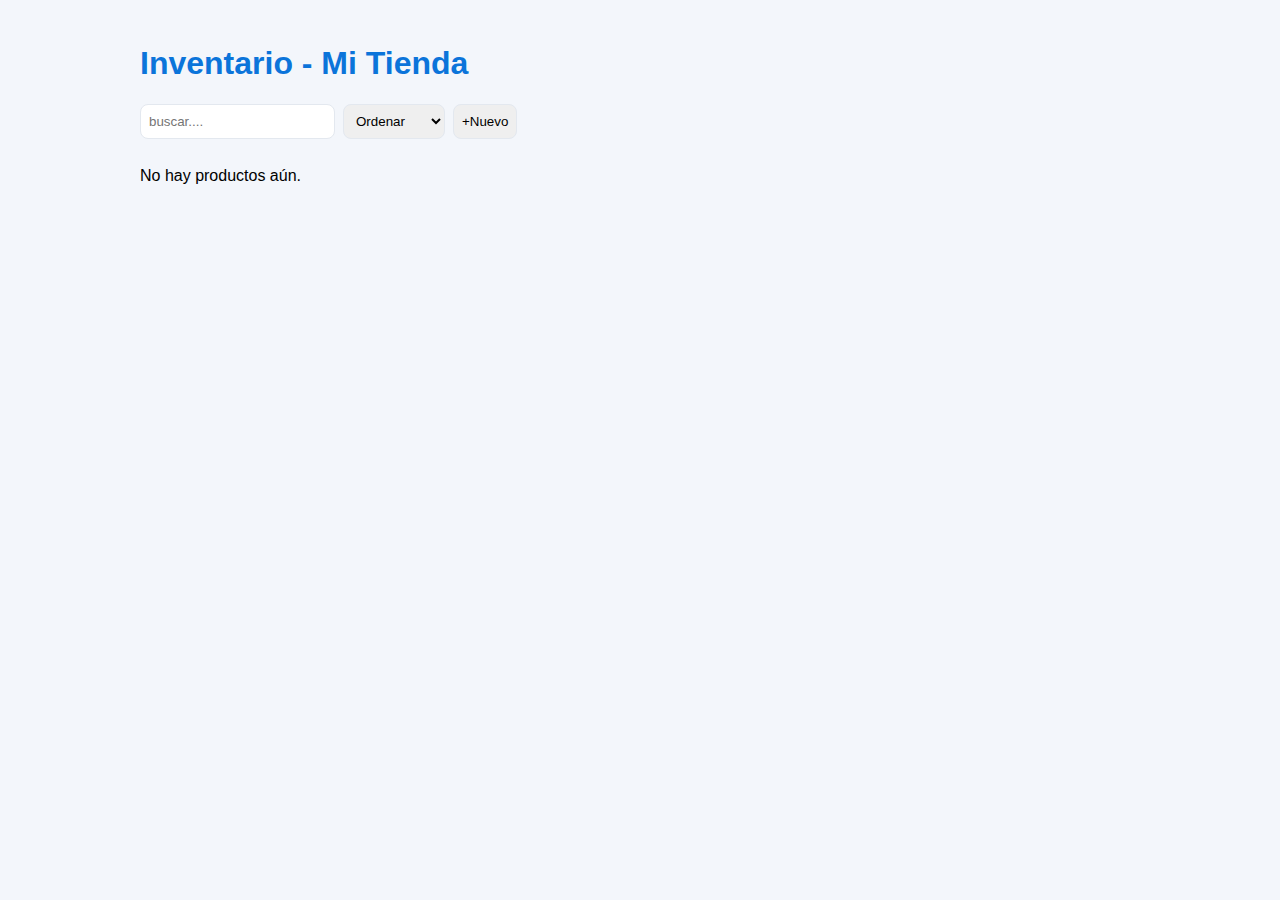
<file: index.html>
<!DOCTYPE html>
<html lang="es">
<head>
  <meta charset="utf-8" />
  <meta name="viewport" content="width=device-width, initial-scale=1" />
  <title>Inventario - Moderno</title>
  <link rel="stylesheet" href="styles.css" />
</head>
<body>
  <div class="container">
    <header>
      <h1>Inventario - Mi Tienda</h1>
    </header>

     <!-- boton para mostrar y ocultar el formulario -->
    <div class="top"> 
      <input id="buscar" placeholder="buscar....">
         <select id="ordenar">
        <option value="">Ordenar</option>
        <option value="precio-asc">Precio ↑</option>
        <option value="precio-desc">Precio ↓</option>
        <option value="cantidad-asc">Cantidad ↑</option>
        <option value="cantidad-desc">Cantidad ↓</option>
      </select>
      <button id="btn-agregar-mostrar">+Nuevo</button>
        </div>

    <div id="form-agregar" class="card hidden">
      <!-- campos igual que la opción 2 -->
      <input id="producto" placeholder="Nombre" />
      <input id="categoria" placeholder="Categoría" />
      <input id="cantidad" type="number" placeholder="Cantidad" />
      <input id="precio_compra" type="number" step="0.01" placeholder="Precio de venta(s/.)" />
      <input id="precio" type="number" step="0.01" placeholder="Precio" />
      <button id="guardar">Guardar</button>
    </div>

    <div id="lista" class="grid"></div>
  </div>
  <script src="app.js"></script>
</body>
</html>
</file>
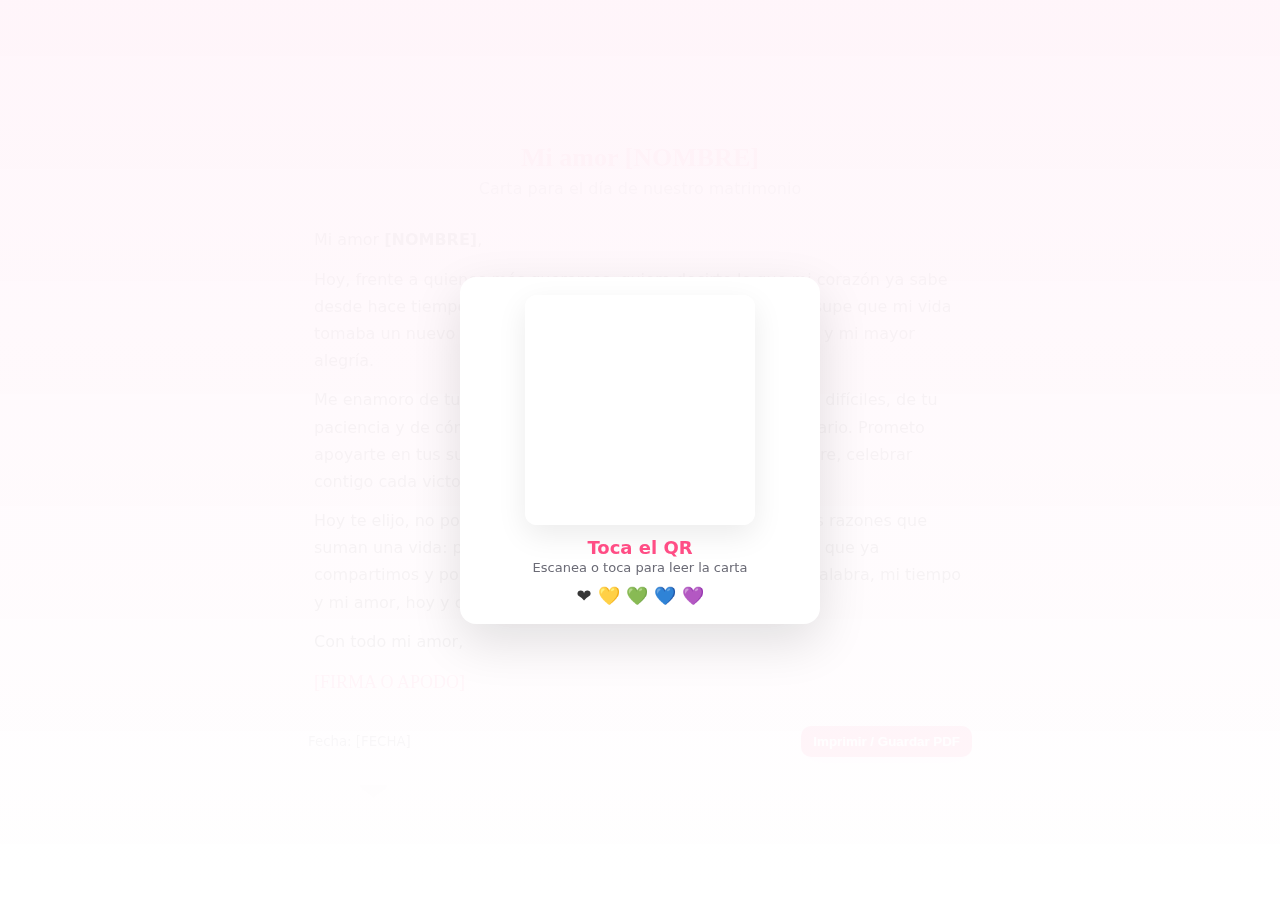
<file: carta-matrimonio.html.html>
<!doctype html>
<html lang="es">
<head>
  <meta charset="utf-8" />
  <meta name="viewport" content="width=device-width,initial-scale=1" />
  <title>Carta de Matrimonio</title>

  <!-- Enlaza el CSS -->
  <link rel="stylesheet" href="estilos-carta.css"> 
</head>
<body>
  <div class="decor">
    <span class="dheart h1">❤❤️</span>
    <span class="dheart h2">❤</span>
    <span class="dheart h3">❤</span>
    <span class="dheart h4">❤</span>
    <span class="dheart h5">❤</span>
  </div>

  <main class="card">
    <!-- ======= PANTALLA INICIAL: QR ROMÁNTICO ======= -->
<div id="qrScreen" class="qr-screen" aria-label="QR de invitación">
  <div class="qr-box" role="button" tabindex="0" title="Toca para abrir la carta">
    <!-- ★ Cambia la URL dentro de background-image por tu QR real -->
  <div id="qrImage" class="qr-img"
     style="background-image:url('https://api.qrserver.com/v1/create-qr-code/?size=400x400&data=https://javierchucas61-arte.github.io/carta-matrimonio/')"
     aria-hidden="true">
</div>

    <div class="qr-text">
      <h3>Toca el QR</h3>
      <p>Escanea o toca para leer la carta</p>
    </div>

    <!-- decoración romántica (pequeños corazones horizontales) -->
    <div class="qr-hearts">
      <span>❤</span><span>💛</span><span>💚</span><span>💙</span><span>💜</span>
    </div>
  </div>
</div>
<!-- ======= FIN QR ======= -->
    <header class="card-head">
      <h1>Mi amor <span id="pareja-nombre">[NOMBRE]</span></h1>
      <p class="sub">Carta para el día de nuestro matrimonio</p>
    </header>

    <article class="letter">
      <p>Mi amor <strong id="pareja-nombre-2">[NOMBRE]</strong>,</p>

      <p>
        Hoy, frente a quienes más queremos, quiero decirte lo que mi corazón ya sabe desde hace tiempo.
        Desde el primer día en que nos miramos, supe que mi vida tomaba un nuevo rumbo: hoy eres mi
        compañero/a, mi refugio y mi mayor alegría.
      </p>

      <p>
        Me enamoro de tus risas, de la forma en que enfrentas los días difíciles, de tu paciencia y de
        cómo conviertes lo cotidiano en algo extraordinario. Prometo apoyarte en tus sueños, cuidarte en
        las noches de incertidumbre, celebrar contigo cada victoria y sostener tu mano cuando tropieces.
      </p>

      <p>
        Hoy te elijo, no por una sola razón, sino por todas las pequeñas razones que suman una vida:
        por tus defectos y tus virtudes, por los planes que ya compartimos y por los que aún no conocemos.
        Te entrego mi palabra, mi tiempo y mi amor, hoy y cada día que venga.
      </p>

      <p class="close">Con todo mi amor,</p>
      <p class="signature">[FIRMA O APODO]</p>
    </article>

    <footer class="card-foot">
      <small>Fecha: <span id="fecha">[FECHA]</span></small>
      <button id="printBtn" class="btn">Imprimir / Guardar PDF</button>
    </footer>
  </main>

  <script>
  // Mostrar/ocultar: QR -> Carta
  (function(){
    const qrBox = document.querySelector('.qr-box');
    const qrScreen = document.getElementById('qrScreen');
    const cardMain = document.getElementById('cardMain');

    // función que abre la carta y oculta el QR
    function openCard(){
      // ocultar QR con transición
      qrScreen.classList.add('hidden');
      // mostrar carta y añadir efecto
      cardMain.classList.remove('hidden');
      cardMain.classList.add('fade-in');
      // opcional: bajar scroll hasta la carta (si no está centrada)
      setTimeout(()=> window.scrollTo({ top: document.body.scrollTop || 0, behavior: 'smooth' }), 80);
    }

    // click / teclado (Enter / Space) sobre el qrBox
    qrBox.addEventListener('click', openCard);
    qrBox.addEventListener('keydown', function(e){
      if(e.key === 'Enter' || e.key === ' '){ openCard(); e.preventDefault(); }
    });

    // botón imprimir (mantener funcionalidad)
    const printBtn = document.getElementById('printBtn');
    if(printBtn) printBtn.addEventListener('click', ()=> window.print());
  })();
</script>
</body>
</html>
</file>
<file: styles.css>
:root{--bg:#f3f6fb;--card:#fff;--accent:#0b74da;--danger:#ff6b6b}
*{box-sizing:border-box;font-family:Inter, Arial, sans-serif}
body{background:var(--bg);margin:0;padding:24px}
.container{max-width:1000px;margin:0 auto}
header h1{color:var(--accent)}
.top{display:flex;gap:8px;margin-bottom:12px}
input, select, button{padding:8px;border-radius:8px;border:1px solid #e3e8ef}
.card{background:var(--card);padding:12px;border-radius:10px;box-shadow:0 6px 18px rgba(20,20,50,0.06)}
.grid{display:grid;grid-template-columns:repeat(auto-fit,minmax(220px,1fr));gap:12px}
.card-product{background:var(--card);padding:10px;border-radius:8px;position:relative}
.low{border-left:4px solid var(--danger)}

 /*oculta elemtos cuando tienen la clase .hedden*/
.hidden{
    display: none !important;
}

.ganancia { font-weight:600; margin-top:6px; }
.ganancia.positiva { color: #0b8a2f; } /* verde para ganancia */
.ganancia.negativa { color: #ff4d4f; } /* rojo si pierdes dinero */
.detalle-ganancia { font-size:0.9rem; color:#555; }
</file>
<file: estilos-carta.css>
/* ===== Estilos para pantalla inicial QR ===== */
.qr-screen{
  position:fixed;
  inset:0;
  display:flex;
  align-items:center;
  justify-content:center;
  background: linear-gradient(180deg, rgba(255,245,250,0.98), rgba(255,255,255,0.95));
  z-index:9999;
  padding:24px;
}

.qr-box{
  background: white;
  border-radius: 16px;
  padding:18px;
  text-align:center;
  box-shadow: 0 18px 50px rgba(0,0,0,0.12);
  max-width:360px;
  width:100%;
  cursor:pointer;
  user-select:none;
  transform: translateY(0);
  transition: transform .28s ease, opacity .28s ease;
}

/* QR image - cambia la URL en el HTML (inline style) */
.qr-img{
  width:230px;
  height:230px;
  margin:0 auto 12px;
  border-radius:12px;
  background-size:cover;
  background-position:center;
  border:8px solid rgba(255,255,255,0.95);
  box-shadow: 0 10px 30px rgba(0,0,0,0.08);
}

/* texto decorativo */
.qr-text h3{ margin:6px 0 2px; color:var(--accent); font-size:18px; }
.qr-text p{ margin:0; color:var(--muted); font-size:13px; }

/* small hearts row */
.qr-hearts{ margin-top:10px; opacity:0.9; display:flex; gap:6px; justify-content:center; font-size:18px }
.qr-hearts span{ animation:heartBeatMini 2.6s ease-in-out infinite; display:inline-block }
.qr-hearts span:nth-child(2){ animation-delay:0.12s }
.qr-hearts span:nth-child(3){ animation-delay:0.24s }
.qr-hearts span:nth-child(4){ animation-delay:0.36s }
.qr-hearts span:nth-child(5){ animation-delay:0.48s }

@keyframes heartBeatMini {
  0%{ transform:scale(0.9) translateY(0); }
  50%{ transform:scale(1.06) translateY(-6px); }
  100%{ transform:scale(0.95) translateY(0); }
}

/* Clase para ocultar elementos (usada por JS) */
.hidden{ display:none !important; opacity:0; pointer-events:none; }

/* transición de aparición para la carta */
.fade-in { animation: fadeInUp .36s ease forwards; }
@keyframes fadeInUp {
  from { opacity:0; transform: translateY(8px); }
  to { opacity:1; transform: translateY(0); }
}

:root{
  --bg: linear-gradient(180deg, #fff8fb 0%, #fff 60%);
  --card-bg: rgba(255,255,255,0.98);
  --accent: #ff4d85;
  --text: #222;
  --muted: #6b6b76;
  --paper-shadow: 0 14px 40px rgba(24,24,40,0.08);
  --radius: 14px;
  --font-sans: system-ui, Arial, sans-serif;
  --font-serif: Georgia, serif;
}

*{box-sizing:border-box}
html,body{height:100%}
body{
  margin:0;
  font-family:var(--font-sans);
  background:var(--bg);
  color:var(--text);
  display:flex;
  align-items:center;
  justify-content:center;
  padding:28px;
}

/* decor hearts */
.decor{position:fixed; inset:0; pointer-events:none; z-index:0}
.dheart{position:absolute; font-size:36px; opacity:0.06; transform-origin:center; animation:drift 12s linear infinite}
.dheart.h1{left:12%; top:8%; animation-duration:12s}
.dheart.h2{right:14%; top:18%; animation-duration:9s}
.dheart.h3{left:28%; bottom:10%; animation-duration:11s}
.dheart.h4{right:6%; bottom:16%; animation-duration:13s}
.dheart.h5{left:50%; top:4%; animation-duration:8s}
@keyframes drift{0%{transform:translateY(0) rotate(0)}50%{transform:translateY(-18px) rotate(6deg)}100%{transform:translateY(0) rotate(0)}}

/* card */
.card{
  position:relative;
  z-index:2;
  width:100%;
  max-width:720px;
  background:var(--card-bg);
  border-radius:var(--radius);
  box-shadow:var(--paper-shadow);
  padding:28px;
  display:flex;
  flex-direction:column;
  gap:12px;
}

.card-head{ text-align:center }
.card-head h1{
  margin:0;
  font-family:var(--font-serif);
  font-size:26px;
  color:var(--accent);
}
.card-head .sub{ margin:6px 0 0; color:var(--muted) }

.letter{
  background:transparent;
  padding:4px 6px;
  line-height:1.7;
  font-size:16px;
  color:var(--text);
}
.letter p{ margin:12px 0; }

.signature{
  margin-top:6px;
  font-family:var(--font-serif);
  font-size:18px;
  color:var(--accent);
}

.card-foot{
  display:flex;
  justify-content:space-between;
  align-items:center;
  gap:8px;
}
.card-foot small{ color:var(--muted) }
.btn{
  background:var(--accent);
  color:white;
  border:0;
  padding:8px 12px;
  border-radius:10px;
  cursor:pointer;
  box-shadow:0 8px 20px rgba(255,77,133,0.18);
  font-weight:700;
}

@media print{
  body{background:white}
  .decor{display:none}
  .btn{display:none}
  .card{box-shadow:none; border-radius:0; max-width:100%}
}

@media (max-width:520px){
  .card{padding:18px}
  .card-head h1{font-size:20px}
  .letter{font-size:15px}
}
</file>
